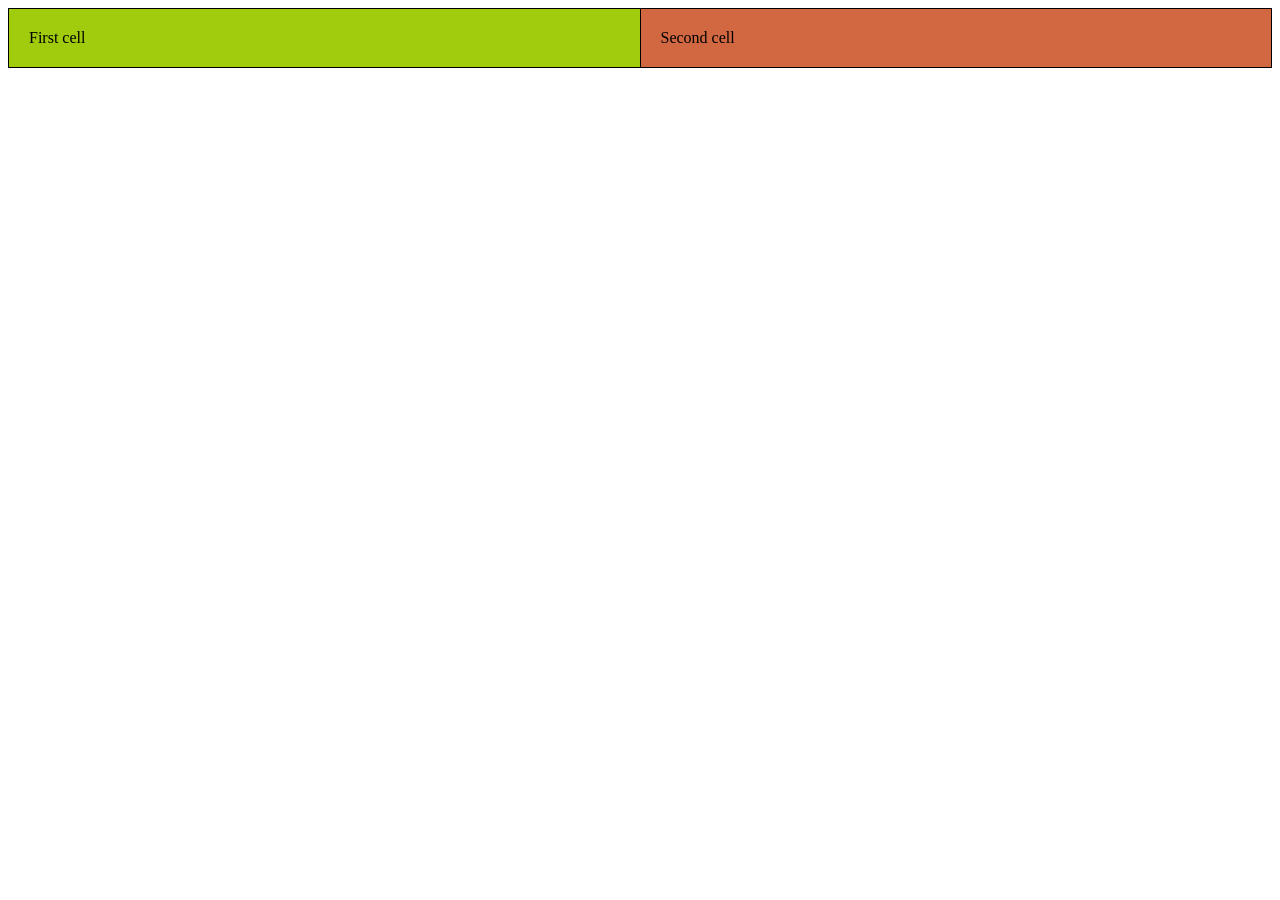
<file: cell01/ex05/tab.html>
<!DOCTYPE html>
<html lang="en">
<head>
    <meta charset="UTF-8">
    <meta name="viewport" content="width=device-width, initial-scale=1.0">
    <title>Tab</title>
</head>
<body>

    <table style="width: 100%; border-collapse: collapse; border: 1px solid black;">
        <tr>
            <td style="background-color: #a0cc0d; border: 1px solid black; padding: 20px; width: 50%;">
                First cell
            </td>
            <td style="background-color: #d26841; border: 1px solid black; padding: 20px; width: 50%;">
                Second cell
            </td>
        </tr>
    </table>

</body>
</html>
</file>
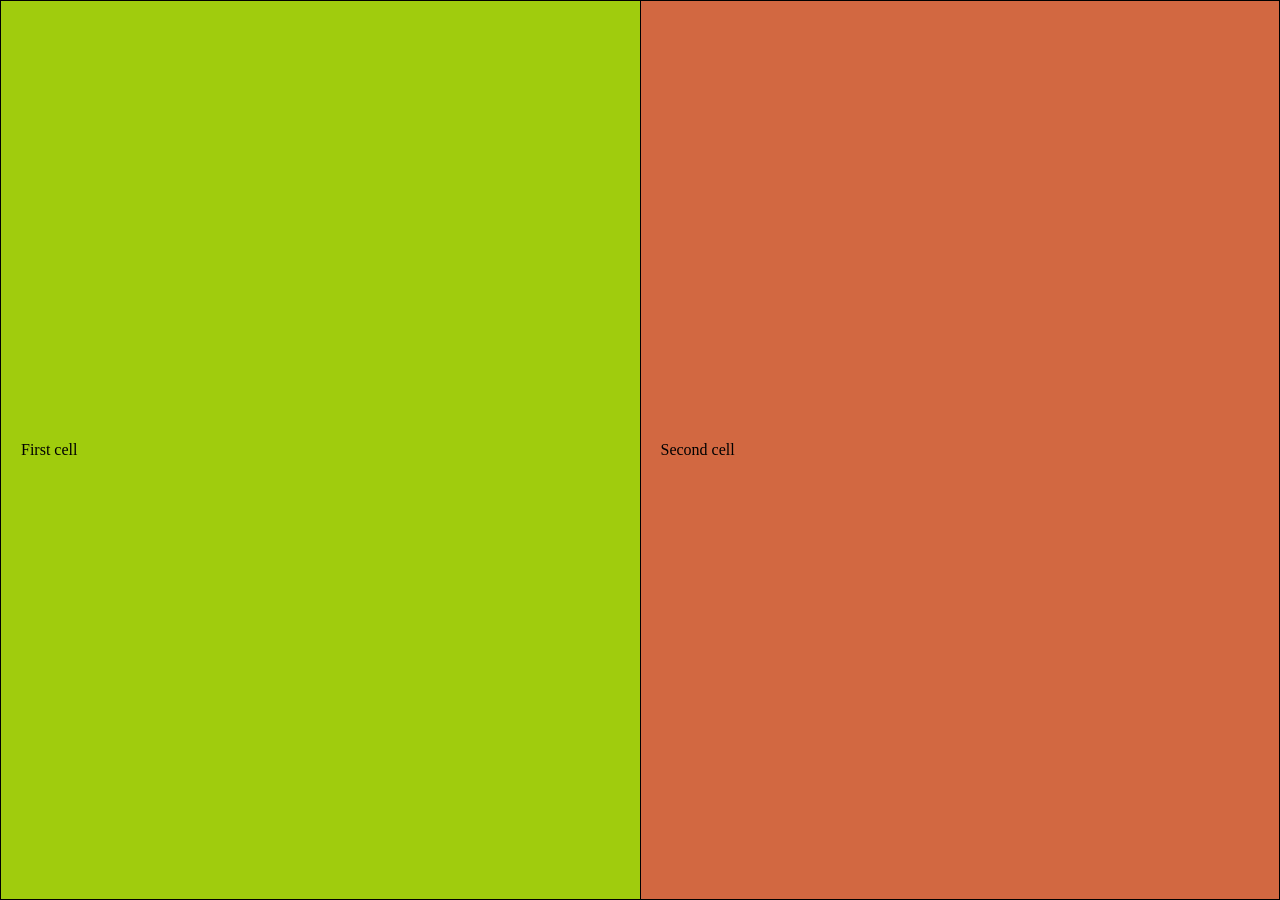
<file: cell01/ex06/responsive.html>
<!DOCTYPE html>
<html lang="en">
<head>
    <meta charset="UTF-8">
    <meta name="viewport" content="width=device-width, initial-scale=1.0">
    <title>Responsive</title>
</head>
<body style="margin: 0;">

    <table style="width: 100%; height: 100vh; border-collapse: collapse; border: 1px solid black;">
        <tr>
            <td style="background-color: #a0cc0d; border: 1px solid black; padding: 20px; width: 50%;">
                First cell
            </td>
            <td style="background-color: #d26841; border: 1px solid black; padding: 20px; width: 50%;">
                Second cell
            </td>
        </tr>
    </table>

</body>
</html>
</file>
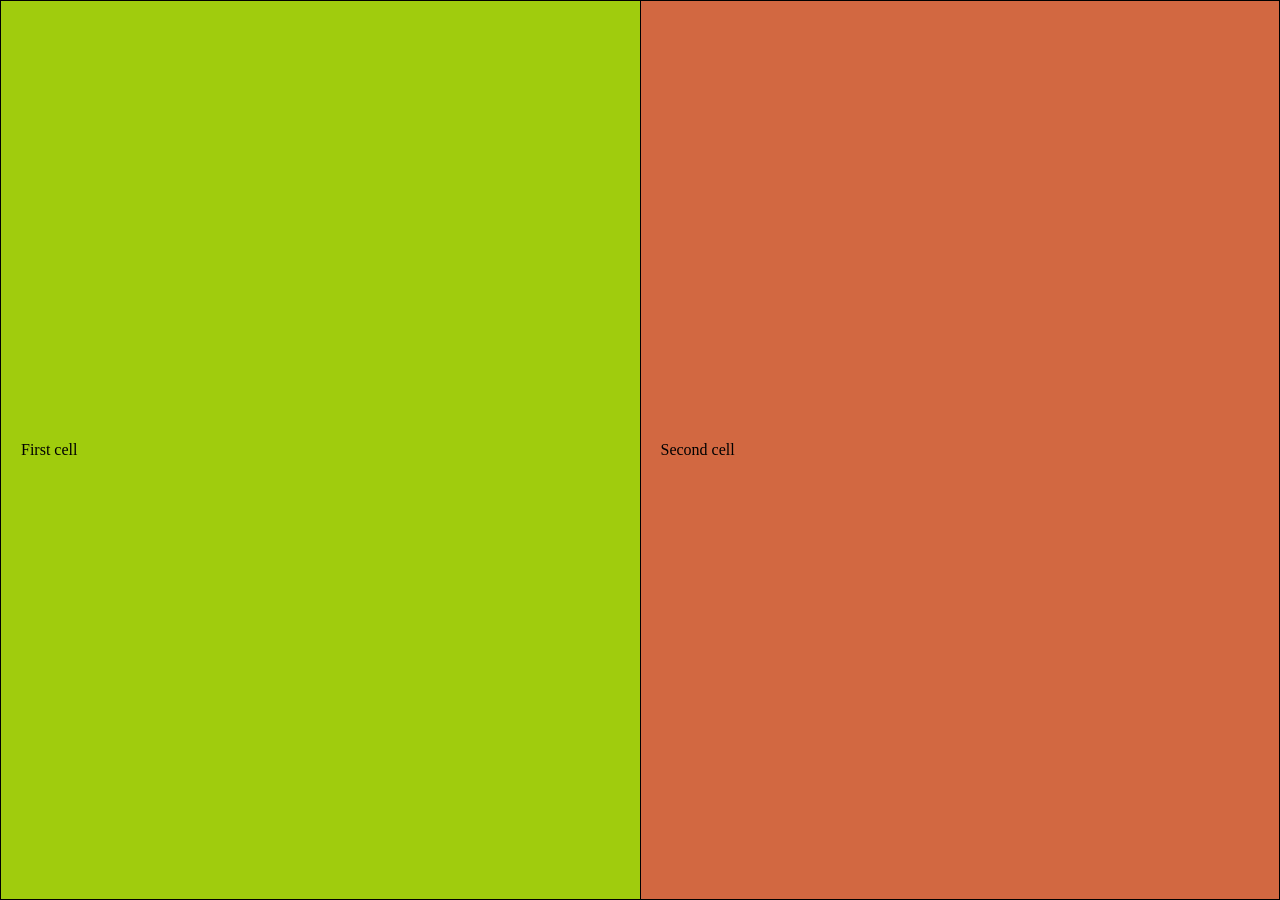
<file: cell02/ex00/responsive.html>
<!DOCTYPE html>
<html lang="en">
<head>
    <meta charset="UTF-8">
    <meta name="viewport" content="width=device-width, initial-scale=1.0">
    <title>Improved responsive</title>
    <link rel="stylesheet" href="responsive.css">
</head>
<body>

    <table>
        <tr>
            <td class="first-cell">First cell</td>
            <td class="second-cell">Second cell</td>
        </tr>
    </table>

</body>
</html>
</file>
<file: cell02/ex00/responsive.css>
html, body {
    margin: 0;
    padding: 0;
    height: 100%;
    width: 100%;
}

table {
    width: 100%;
    height: 100vh;
    border-collapse: collapse;
    border: 1px solid black;
}

td {
    border: 1px solid black;
    padding: 20px;
}

.first-cell {
    background-color: #a0cc0d;
    width: 50%;
}

.second-cell {
    background-color: #d26841;
    width: 50%;
}
</file>
